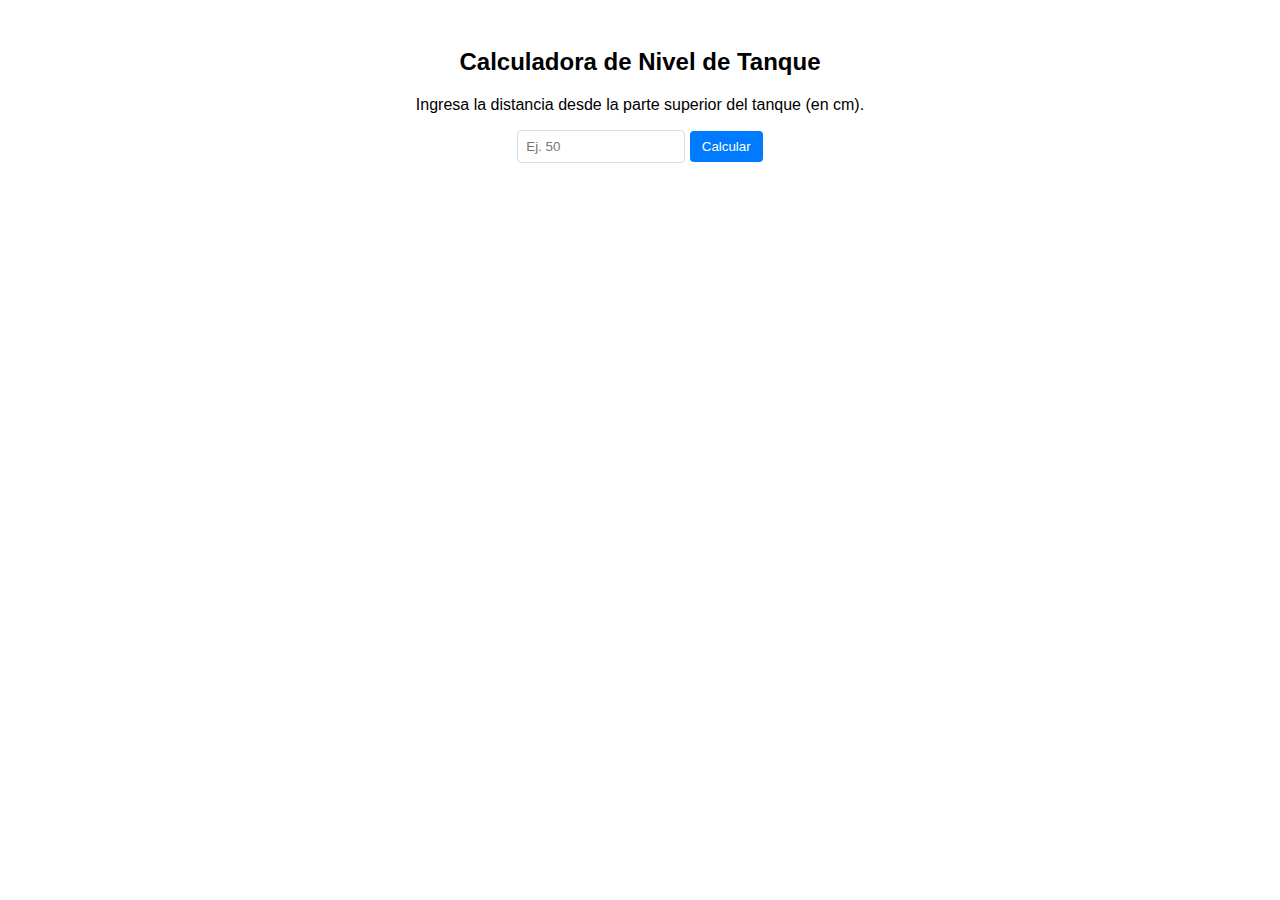
<file: Index.html>
<!DOCTYPE html>
<html>
<head>
    <title>Calculadora de Tanque</title>
    <style>
        body {
            font-family: sans-serif;
            padding: 20px;
            text-align: center;
        }
        input {
            padding: 8px;
            border: 1px solid #ddd;
            border-radius: 4px;
            width: 150px;
        }
        button {
            padding: 8px 12px;
            background-color: #007bff;
            color: white;
            border: none;
            border-radius: 4px;
            cursor: pointer;
        }
        #resultado {
            margin-top: 15px;
            font-size: 1.2em;
            font-weight: bold;
        }
    </style>
</head>
<body>

    <h2>Calculadora de Nivel de Tanque</h2>
    <p>Ingresa la distancia desde la parte superior del tanque (en cm).</p>
    
    <input type="number" id="distanciaSuperior" placeholder="Ej. 50">
    <button onclick="calcularNivel()">Calcular</button>

    <div id="resultado"></div>

    <script>
        function calcularNivel() {
            const alturaTotalTanque = 200; // Puedes cambiar este valor
            const distancia = document.getElementById("distanciaSuperior").value;
            const resultadoDiv = document.getElementById("resultado");

            // Validar que el valor sea un número
            if (isNaN(distancia) || distancia === "") {
                resultadoDiv.innerText = "Por favor, ingresa un número válido.";
                resultadoDiv.style.color = "red";
                return;
            }

            const nivelAgua = alturaTotalTanque - parseFloat(distancia);
            
            resultadoDiv.innerText = `El nivel de agua es de: ${nivelAgua} cm`;
            resultadoDiv.style.color = "green";
        }
    </script>

</body>
</html>
</file>
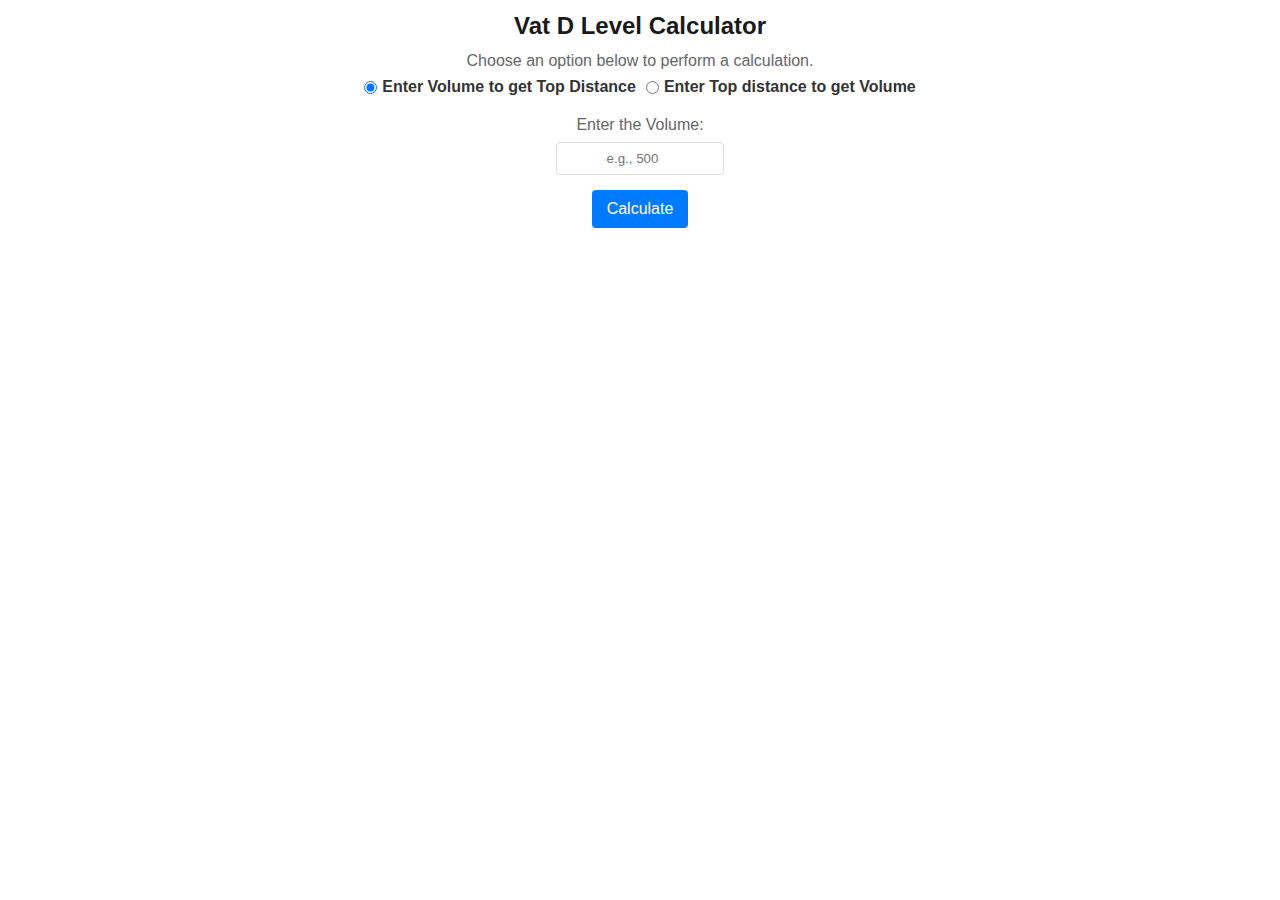
<file: index.html>
<!DOCTYPE html>
<html>
<head>
    <title>Vat D Level Calculator</title>
    <style>
        /* CSS reset para una mejor integración con Notion */
        body {
            font-family: sans-serif;
            padding: 0;
            margin: 0;
            text-align: center;
            background-color: transparent; /* Fondo transparente para integrarse con Notion */
            color: #333;
        }
        h2 {
            font-size: 1.5em; /* Ajusta el tamaño del título */
            margin: 0.5em 0;
            color: #1a1a1a;
        }
        p {
            font-size: 1em; /* Ajusta el tamaño del texto */
            margin: 0.5em 0;
            color: #666;
        }
        .options {
            display: flex;
            justify-content: center;
            flex-wrap: wrap;
            gap: 10px;
            margin-bottom: 20px;
        }
        label {
            font-weight: bold;
            display: flex;
            align-items: center;
            gap: 5px;
            cursor: pointer;
        }
        input[type="radio"] {
            margin: 0;
        }
        .input-group {
            margin-bottom: 15px;
        }
        input[type="number"] {
            padding: 8px;
            border: 1px solid #ddd;
            border-radius: 4px;
            width: 150px;
            text-align: center;
        }
        button {
            padding: 10px 15px;
            background-color: #007bff;
            color: white;
            border: none;
            border-radius: 4px;
            cursor: pointer;
            font-size: 1em;
            transition: background-color 0.3s ease;
        }
        button:hover {
            background-color: #0056b3;
        }
        #result {
            margin-top: 20px;
            font-size: 1.2em;
            font-weight: bold;
            color: #28a745;
        }
    </style>
</head>
<body>

    <h2>Vat D Level Calculator</h2>
    <p>Choose an option below to perform a calculation.</p>
    
    <div class="options">
        <label for="option1">
            <input type="radio" id="option1" name="calculation_type" value="volume_to_distance" checked onclick="toggleInput('volume_to_distance')">
            Enter Volume to get Top Distance
        </label>
        <label for="option2">
            <input type="radio" id="option2" name="calculation_type" value="distance_to_volume" onclick="toggleInput('distance_to_volume')">
            Enter Top distance to get Volume
        </label>
    </div>

    <div class="input-group" id="volumeInput">
        <p>Enter the Volume:</p>
        <input type="number" id="volume" placeholder="e.g., 500">
    </div>

    <div class="input-group" id="distanceInput" style="display: none;">
        <p>Enter the Top Distance:</p>
        <input type="number" id="distance" placeholder="e.g., 20">
    </div>

    <button onclick="calculate()">Calculate</button>

    <div id="result"></div>

    <script>
        const a = -0.0953;
        const b = 121.91;

        function toggleInput(type) {
            const volumeInput = document.getElementById('volumeInput');
            const distanceInput = document.getElementById('distanceInput');
            
            if (type === 'volume_to_distance') {
                volumeInput.style.display = 'block';
                distanceInput.style.display = 'none';
            } else {
                volumeInput.style.display = 'none';
                distanceInput.style.display = 'block';
            }
        }

        function calculate() {
            const calcType = document.querySelector('input[name="calculation_type"]:checked').value;
            let resultDiv = document.getElementById('result');
            let value;

            // Clear previous result
            resultDiv.innerText = '';

            if (calcType === 'volume_to_distance') {
                value = document.getElementById('volume').value;
                if (value === "" || isNaN(value)) {
                    resultDiv.innerText = "Please enter a valid volume.";
                    resultDiv.style.color = "red";
                    return;
                }
                
                const distance = a * parseFloat(value) + b;
                resultDiv.innerText = `The top distance is: ${distance.toFixed(2)}`;
                resultDiv.style.color = "#28a745";

            } else if (calcType === 'distance_to_volume') {
                value = document.getElementById('distance').value;
                if (value === "" || isNaN(value)) {
                    resultDiv.innerText = "Please enter a valid top distance.";
                    resultDiv.style.color = "red";
                    return;
                }

                // Rearrange the formula: Y = aX + b  =>  X = (Y - b) / a
                const volume = (parseFloat(value) - b) / a;
                resultDiv.innerText = `The volume is: ${volume.toFixed(2)}`;
                resultDiv.style.color = "#28a745";
            }
        }
    </script>

</body>
</html>
</file>
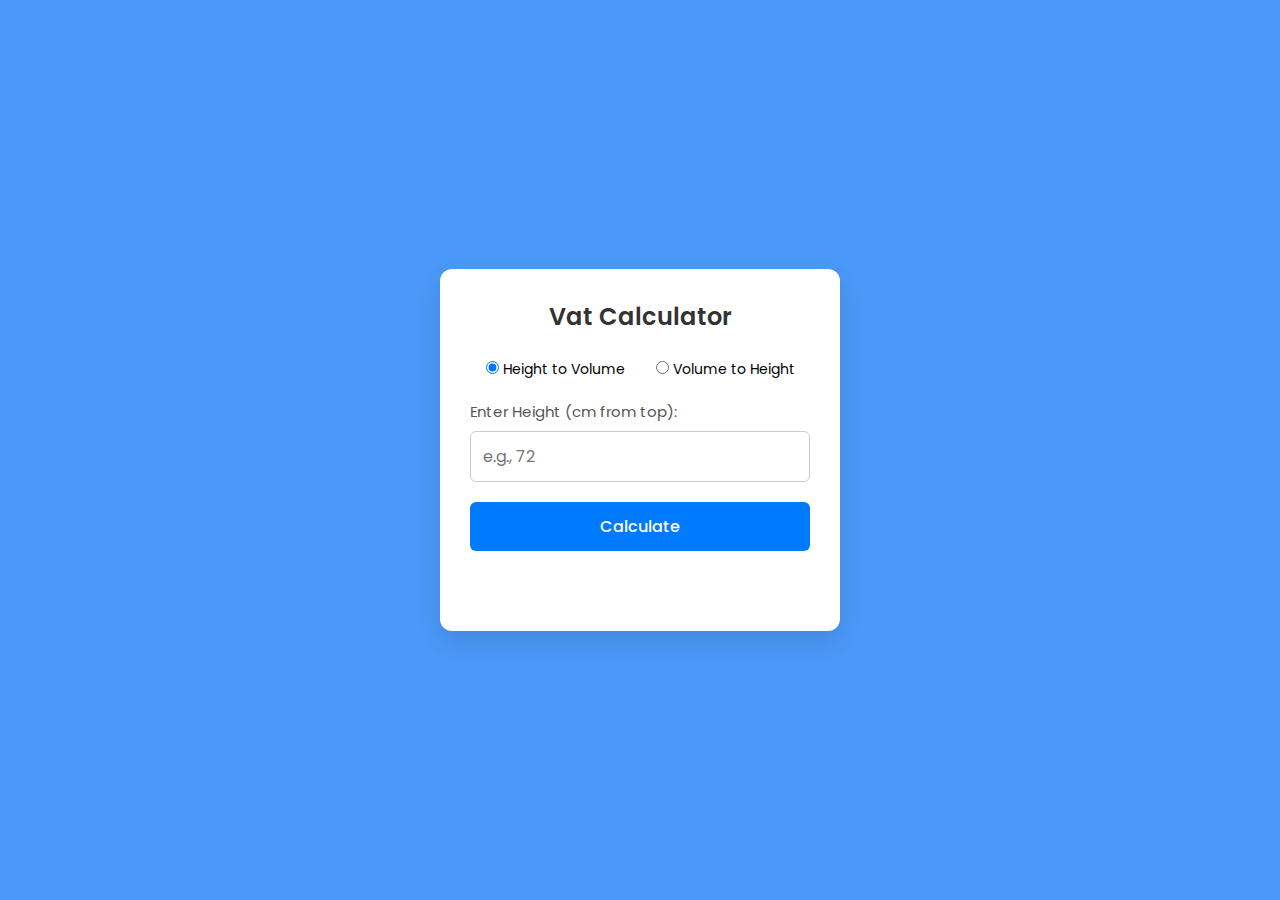
<file: HeatingVat.html>
<!DOCTYPE html>
<html lang="en">
<head>
    <meta charset="UTF-8">
    <meta name="viewport" content="width=device-width, initial-scale=1.0">
    <title>Vat Calculator</title>
    <style>
        @import url('https://fonts.googleapis.com/css2?family=Poppins:wght@400;500;600&display=swap');
        
        * {
            margin: 0;
            padding: 0;
            box-sizing: border-box;
            font-family: 'Poppins', sans-serif;
        }

        body {
            display: flex;
            align-items: center;
            justify-content: center;
            min-height: 100vh;
            background: #4A98F7;
        }

        .container {
            width: 400px;
            background: #fff;
            border-radius: 12px;
            box-shadow: 0 10px 25px rgba(0, 0, 0, 0.1);
            padding: 30px;
        }

        h1 {
            font-size: 24px;
            font-weight: 600;
            text-align: center;
            margin-bottom: 25px;
            color: #333;
        }

        .calculator {
            width: 100%;
        }
        
        .mode-selection {
            display: flex;
            justify-content: space-around;
            margin-bottom: 20px;
        }

        .mode-selection label {
            cursor: pointer;
            font-size: 14px;
        }

        .input-group {
            margin-bottom: 20px;
        }

        .input-group label {
            display: block;
            margin-bottom: 8px;
            font-size: 15px;
            color: #555;
        }

        .input-group input {
            width: 100%;
            padding: 12px;
            border: 1px solid #ccc;
            border-radius: 6px;
            font-size: 16px;
            outline: none;
        }
        
        .input-group input:focus {
            border-color: #4A98F7;
        }

        button {
            width: 100%;
            padding: 12px;
            background-color: #007bff;
            color: #fff;
            border: none;
            border-radius: 6px;
            cursor: pointer;
            font-size: 16px;
            font-weight: 500;
            transition: background-color 0.3s ease;
        }

        button:hover {
            background-color: #0056b3;
        }

        #result {
            margin-top: 25px;
            text-align: center;
            font-size: 18px;
            font-weight: 500;
            color: #333;
            min-height: 25px;
        }

    </style>
</head>
<body>

    <div class="container">
        <h1>Vat Calculator</h1>
        <div class="calculator">
            <form id="vatForm">
                <div class="mode-selection">
                    <label>
                        <input type="radio" name="calculationMode" value="toVolume" checked onchange="updateInputLabel()">
                        Height to Volume
                    </label>
                    <label>
                        <input type="radio" name="calculationMode" value="toHeight" onchange="updateInputLabel()">
                        Volume to Height
                    </label>
                </div>
                <div class="input-group">
                    <label for="inputValue" id="inputLabel">Enter Height (cm from top):</label>
                    <input type="number" id="inputValue" step="any" placeholder="e.g., 72" required>
                </div>
                <button type="submit">Calculate</button>
            </form>
            <div id="result"></div>
        </div>
    </div>

    <script>
        // --- TANK DATA TABLE ---
        // h = height in cm from top, v = volume in Liters.
        const tankData = [
            { h: 98.5, v: 100 }, { h: 92.8, v: 150 }, { h: 89.0, v: 200 },
            { h: 85.0, v: 250 }, { h: 79.7, v: 300 }, { h: 75.3, v: 350 },
            { h: 70.5, v: 400 }, { h: 66.2, v: 450 }, { h: 61.4, v: 500 },
            { h: 57.0, v: 550 }, { h: 52.2, v: 600 }, { h: 47.5, v: 650 },
            { h: 43.3, v: 700 }, { h: 37.8, v: 750 }, { h: 34.1, v: 800 },
            { h: 29.9, v: 850 }, { h: 25.3, v: 900 }, { h: 20.7, v: 950 },
            { h: 16.2, v: 1000 }
        ];

        // --- CORE CALCULATION LOGIC ---

        function calculateVolumeFromHeight(currentHeight) {
            if (currentHeight >= tankData[0].h) return tankData[0].v;
            if (currentHeight <= tankData[tankData.length - 1].h) return tankData[tankData.length - 1].v;

            for (let i = 0; i < tankData.length - 1; i++) {
                const p1 = tankData[i];
                const p2 = tankData[i + 1];
                if (currentHeight <= p1.h && currentHeight > p2.h) {
                    return p1.v + ((currentHeight - p1.h) / (p2.h - p1.h)) * (p2.v - p1.v);
                }
            }
            return null;
        }

        function calculateHeightFromVolume(currentVolume) {
            if (currentVolume <= tankData[0].v) return tankData[0].h;
            if (currentVolume >= tankData[tankData.length - 1].v) return tankData[tankData.length - 1].h;

            for (let i = 0; i < tankData.length - 1; i++) {
                const p1 = tankData[i];
                const p2 = tankData[i + 1];
                if (currentVolume >= p1.v && currentVolume < p2.v) {
                    return p1.h + ((currentVolume - p1.v) / (p2.v - p1.v)) * (p2.h - p1.h);
                }
            }
            return null;
        }

        // --- UI AND EVENT HANDLING ---

        const form = document.getElementById('vatForm');
        const inputLabel = document.getElementById('inputLabel');
        const inputValue = document.getElementById('inputValue');
        const resultDiv = document.getElementById('result');

        function updateInputLabel() {
            const selectedMode = document.querySelector('input[name="calculationMode"]:checked').value;
            if (selectedMode === 'toVolume') {
                inputLabel.textContent = 'Enter Height (cm from top):';
                inputValue.placeholder = 'e.g., 72';
            } else {
                inputLabel.textContent = 'Enter Volume (Liters):';
                inputValue.placeholder = 'e.g., 384';
            }
             inputValue.value = ''; // Clear input on mode change
             resultDiv.textContent = ''; // Clear result on mode change
        }

        form.addEventListener('submit', function(e) {
            e.preventDefault(); // Prevent page reload
            const value = parseFloat(inputValue.value);
            if (isNaN(value)) {
                resultDiv.textContent = 'Please enter a valid number.';
                resultDiv.style.color = 'red';
                return;
            }

            const selectedMode = document.querySelector('input[name="calculationMode"]:checked').value;
            let result;
            let resultText = '';
            
            resultDiv.style.color = '#333'; // Reset color

            if (selectedMode === 'toVolume') {
                result = calculateVolumeFromHeight(value);
                resultText = `Result: ${result.toFixed(2)} Liters`;
            } else {
                result = calculateHeightFromVolume(value);
                resultText = `Result: ${result.toFixed(2)} cm from top`;
            }

            resultDiv.textContent = resultText;
        });
        
        // Initialize label on page load
        updateInputLabel();

    </script>
</body>
</html>
</file>
